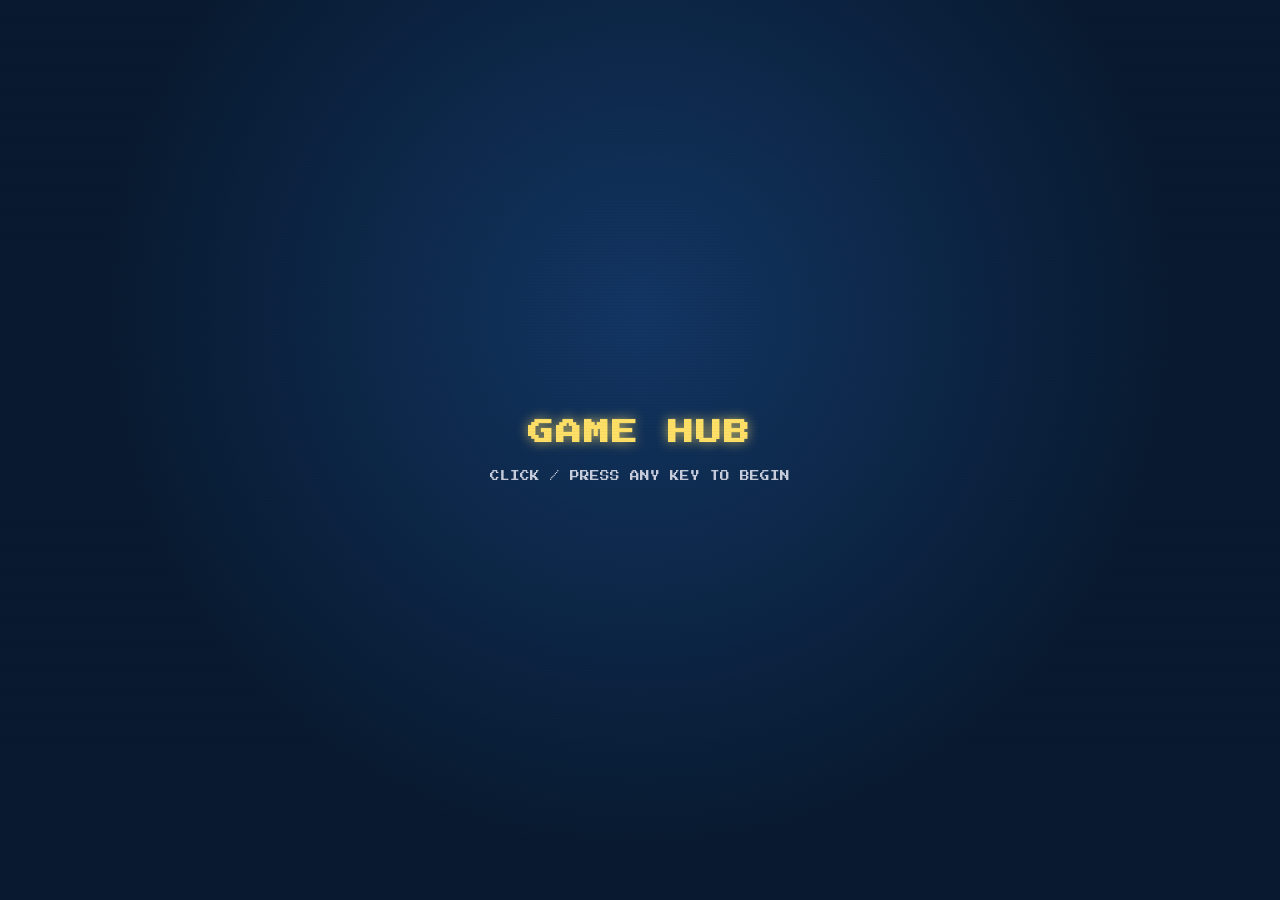
<file: index.html>
<!DOCTYPE html>
<html lang="en">
<head>
    <meta charset="UTF-8">
    <meta name="viewport" content="width=device-width, initial-scale=1.0, maximum-scale=1.0, user-scalable=no">
    <title>GAME HUB</title>
    <link rel="icon" href="data:image/svg+xml,%3Csvg xmlns=%27http://www.w3.org/2000/svg%27 viewBox=%270 0 100 100%27%3E%3Ctext y=%27.9em%27 font-size=%2790%27%3E%F0%9F%95%B9%EF%B8%8F%3C/text%3E%3C/svg%3E">
    <link rel="preconnect" href="https://fonts.googleapis.com">
    <link rel="preconnect" href="https://fonts.gstatic.com" crossorigin>
    <link href="https://fonts.googleapis.com/css2?family=Press+Start+2P&display=swap" rel="stylesheet">
    <link rel="stylesheet" href="style.css?v=10.05">
    <link rel="stylesheet" href="hub.css?v=10.05">
</head>
<body>
    <!-- ═══ ALOITUSGATE (äänilukko auki ennen valikkoa) ═══════════════ -->
    <div id="start-gate" class="hidden">
        <h1>GAME HUB</h1>
        <p class="press-start">CLICK / PRESS ANY KEY TO BEGIN</p>
    </div>

    <!-- ═══ GAME HUB -VALIKKO ═════════════════════════════════════════
         Käyttää hubin omaa valikko-/ohje-CSS:ää (#chaos-menu,
         .chaos-buttons, .chaos-instructions, #instructions-*).
         `chaos-*` on historiallinen nimi, ei katu-/kaaosominaisuus. -->
    <div id="chaos-menu" class="hidden">
        <h1>GAME HUB</h1>
        <p class="chaos-sub">CHOOSE YOUR GAME</p>

        <div class="chaos-buttons">
            <button data-game="bm">BLUE MÄX</button>
            <button data-game="digGame1">DIG GAME</button>
            <button data-game="digGame2">DIG DÄSH</button>
            <button data-game="sinkship">BATTLESHIP</button>
            <button data-game="fruitgame">FRUIT MACHINE</button>
        </div>

        <div class="hub-links">
            <div class="chaos-instructions" id="instructions-link">INSTRUCTIONS</div>
            <div class="chaos-instructions hub-link-static" id="jukebox-link">JUKEBOX / MUSIC SETUP</div>
        </div>

        <button id="topup-btn" class="hub-topup hidden">TOP UP +20</button>

        <!-- Versio näkyy vain päävalikossa (elementti on valikon sisällä). -->
        <div id="version-tag">v10.05</div>

        <!-- ═══ OHJEIKKUNA (valikon päälle) ═══════════════════════════
             Hubin oma CRT-ikkuna ja kirjoitusanimaatio. Teksti luetaan
             #instructions-source:sta. -->
        <div id="instructions-overlay" class="hidden">
            <div id="instructions-panel">
                <div id="instructions-source" class="hidden">
                    <h2>GAME HUB</h2>
                    <p>Pick a game and play. Every game is complete on its own: finish a run, or press the ✕ button to return to the GAME HUB.</p>
                    <p>BLUE MÄX: Fly, dodge, bomb and shoot. Grab the key and land safely.</p>
                    <p>DIG GAME: Dig through one huge world, collect diamonds and find the key.</p>
                    <p>DIG DÄSH: Four levels, four targets. Collect the diamonds and find the key.</p>
                    <p>BATTLESHIP: Place your fleet and sink the enemy fleet before it sinks yours.</p>
                    <p>FRUIT MACHINE: Spin the reels. Match symbols to win coins. One free spin every 120 seconds.</p>
                    <p>JUKEBOX: Music is free. Open JUKEBOX / MUSIC SETUP, pick as many tracks as you like and play them while you play.</p>
                    <p>GO AND PLAY! HAVE FUN!</p>
                </div>
                <div id="instructions-body"></div>
                <div class="ins-hint">TAP SCREEN OR PRESS ESC TO CLOSE</div>
            </div>
        </div>
    </div>

    <!-- ═══ JUKEBOX / MUSIC SETUP (vapaa, ei kolikoita) ═══════════════ -->
    <div id="jukebox-overlay" class="hidden">
        <div id="jukebox-panel">
            <div id="jukebox-head">
                <h2>JUKEBOX</h2>
            </div>
            <div id="jukebox-body">
                <div id="jukebox-list" aria-label="Jukebox tracks"></div>
                <div id="jukebox-side">
                    <img id="juke-cover" alt="" draggable="false" style="visibility:hidden">
                    <div id="juke-now">Nothing playing</div>
                    <div id="juke-pos"></div>
                </div>
            </div>
            <div class="juke-actions">
                <button id="juke-play">▶ PLAY SELECTED</button>
                <button id="juke-skip">SKIP ▶▶</button>
                <button id="juke-stop">■ STOP</button>
                <button id="juke-repeat" class="active" aria-pressed="true">REPEAT [X]</button>
                <button id="juke-close">BACK</button>
            </div>
        </div>
    </div>

    <!-- ═══ PELI-IFRAME (pelit avautuvat tähän) ═════════════════════ -->
    <div id="game-iframe-overlay">
        <button id="iframe-close-btn" title="Back to GAME HUB">✕</button>
        <iframe src="" allow="autoplay"></iframe>
    </div>

    <script src="jukebox/tracks.js?v=10.05"></script>
    <script src="audio.js?v=10.05"></script>
    <script src="gamehub.js?v=10.05"></script>
</body>
</html>
</file>
<file: hub.css>
/* ═══════════════════════════════════════════════════════════
   hub.css – GAME HUB: hubin omat tyylit

   style.css on hubin oma CRT-teema (valikko, gate, ohjeikkuna,
   iframe-overlay, scanlinet). Tässä tiedostossa ovat vain hubin omat
   osat: linkit, kukkarorivi, top-up ja jukebox-overlay.
   `chaos-*`-luokat ovat historiallisia nimiä, eivät katu-/kaaosominaisuus.
   ═══════════════════════════════════════════════════════════ */

/* ── Menu-näytöt 1–2: tummansininen tausta ────────────────
   Pelit ovat omissa iframeissaan, joten tämä ei vaikuta niihin.
   AI CHAOS STREETissa vastaava tausta on musta. */
#start-gate,
#chaos-menu {
    background:
        radial-gradient(circle at 50% 35%, rgba(32, 92, 170, 0.42) 0%, rgba(6, 18, 35, 0) 62%),
        #081a30;
}

/* ── Valikon linkit (INSTRUCTIONS + JUKEBOX) ─────────────── */
.hub-links {
    display: flex;
    flex-direction: column;
    align-items: center;
    gap: 12px;
    margin-top: -2px;
    transition: opacity 1.6s ease-out;
}
.hub-links .chaos-instructions {
    margin-top: 0;
}
/* INSTRUCTIONS vilkkuu kuten muut valikon linkit; jukebox-linkki pysyy
   rauhallisena, ettei kaksi vilkkuvaa riviä kilpaile keskenään. */
#jukebox-link {
    animation: none;
    opacity: 1;
    color: #d8b34a;
}
/* Vahvempi selektori kuin #chaos-menu .chaos-instructions (margin-top -6px). */
#chaos-menu .hub-links #jukebox-link {
    margin-top: 16px;   /* yksi tyhjä riviväli INSTRUCTIONSin alle */
}
#chaos-menu .hub-link-static {
    animation: none;
    opacity: 1;
}
#jukebox-link:hover,
#jukebox-link:active {
    color: #ffe066;
    text-shadow: 0 0 8px rgba(255, 224, 102, 0.55);
}

/* ── Top-up (vain kun saldo on 0) ───────────────────────── */
.hub-topup {
    font-family: 'Press Start 2P', 'Courier New', monospace;
    font-size: 0.46rem;
    letter-spacing: 1px;
    padding: 9px 12px;
    color: #ffb3b3;
    background: #3a1010;
    border: 2px solid #e03a3a;
    border-radius: 4px;
    cursor: pointer;
    -webkit-tap-highlight-color: transparent;
    touch-action: manipulation;
    transition: background 0.15s, color 0.15s, border-color 0.15s;
}
.hub-topup:hover,
.hub-topup:active {
    background: #571616;
    color: #fff;
    border-color: #ff6b6b;
}

/* Valinnan jälkeen koko valikko himmenee – myös hubin omat rivit. */
#chaos-menu.faded .hub-links,
#chaos-menu.faded .hub-topup {
    opacity: 0;
}

/* ── JUKEBOX-OVERLAY ────────────────────────────────────── */
#jukebox-overlay {
    position: fixed;
    inset: 0;
    z-index: 9300;                 /* ohjeikkunan (9200) yläpuolella */
    display: flex;
    align-items: center;
    justify-content: center;
    padding: 12px;
    background: rgba(0, 0, 0, 0.88);
    -webkit-tap-highlight-color: transparent;
}

#jukebox-panel {
    width: min(760px, 96vw);
    max-height: 94dvh;
    display: flex;
    flex-direction: column;
    padding: 14px;
    background: #0b0c12;
    border: 2px solid #3a3f55;
    border-radius: 6px;
    box-shadow: 0 0 0 3px #000, 0 0 30px rgba(255, 224, 102, 0.18);
    color: #e8e8e8;
    font-family: 'Press Start 2P', 'Courier New', monospace;
}

#jukebox-head h2 {
    font-size: 0.9rem;
    color: #ffe066;
    text-align: center;
    letter-spacing: 2px;
    text-shadow: 0 0 10px rgba(255, 224, 102, 0.5);
}
#jukebox-body {
    display: flex;
    gap: 12px;
    flex: 1;
    min-height: 0;
    margin-top: 12px;
}

#jukebox-list {
    flex: 1;
    min-height: 0;
    overflow-y: auto;
    display: flex;
    flex-direction: column;
    gap: 6px;
    padding-right: 4px;
}

.juke-row {
    display: grid;
    grid-template-columns: 26px 40px 1fr auto;
    align-items: center;
    gap: 8px;
    padding: 7px 8px;
    background: #14161f;
    border: 1px solid #2c3045;
    border-radius: 4px;
    cursor: pointer;
    transition: background 0.12s, border-color 0.12s;
}
.juke-row:hover,
.juke-row.selected {
    background: #22263a;
    border-color: #ffe066;
}
.juke-row input {
    width: 18px;
    height: 18px;
    accent-color: #ffe066;
    cursor: pointer;
}
.juke-thumb {
    width: 40px;
    height: 40px;
    border-radius: 3px;
    background-color: #000;
    background-size: cover;
    background-position: center;
    background-repeat: no-repeat;
}
.juke-title {
    font-size: 0.5rem;
    line-height: 1.55;
    color: #e8e8e8;
    overflow-wrap: anywhere;
}
.juke-dur {
    font-size: 0.4rem;
    color: #9aa0b5;
    white-space: nowrap;
}

#jukebox-side {
    width: 190px;
    flex: 0 0 190px;
    display: flex;
    flex-direction: column;
    align-items: center;
    gap: 8px;
    text-align: center;
}
#juke-cover {
    width: 160px;
    height: 160px;
    object-fit: cover;
    border: 2px solid #3a3f55;
    border-radius: 4px;
    background: #000;
}
#juke-cover.empty { opacity: 0.25; }
#juke-now {
    font-size: 0.48rem;
    line-height: 1.7;
    color: #ffe066;
    overflow-wrap: anywhere;
}
#juke-pos {
    font-size: 0.4rem;
    color: #9aa0b5;
}

.juke-actions {
    display: flex;
    flex-wrap: wrap;
    gap: 8px;
    justify-content: center;
    margin-top: 12px;
}
.juke-actions button {
    font-family: 'Press Start 2P', 'Courier New', monospace;
    font-size: 0.5rem;
    padding: 10px 12px;
    color: #e8e8e8;
    background: #14161f;
    border: 2px solid #3a3f55;
    border-radius: 4px;
    cursor: pointer;
    -webkit-tap-highlight-color: transparent;
    touch-action: manipulation;
    transition: background 0.12s, border-color 0.12s, color 0.12s;
}
.juke-actions button:hover,
.juke-actions button:active {
    background: #22263a;
    border-color: #ffe066;
    color: #ffe066;
}
#juke-play {
    border-color: #ffe066;
    color: #ffe066;
}
#juke-stop {
    border-color: #e03a3a;
    color: #ffb3b3;
}
#juke-skip {
    border-color: #8fa0ff;
}
#juke-repeat.active {
    background: #2a2612;
    border-color: #ffe066;
    color: #ffe066;
}
.juke-actions button:disabled {
    opacity: 0.35;
    cursor: default;
}
#juke-close {
    border-color: #9aa0b5;
}

/* ── Mobiili: lista täyttää ruudun, kansi pieneksi ──────── */
@media (max-width: 600px) {
    #jukebox-panel {
        width: 100%;
        max-height: 96dvh;
        padding: 10px;
    }
    #jukebox-head h2 { font-size: 0.78rem; }
    #jukebox-body {
        flex-direction: column;
        gap: 8px;
        margin-top: 8px;
    }
    #jukebox-side {
        width: 100%;
        flex: 0 0 auto;
        flex-direction: row;
        text-align: left;
        justify-content: flex-start;
        gap: 10px;
    }
    #juke-cover { width: 64px; height: 64px; flex: 0 0 64px; }
    #juke-now { font-size: 0.44rem; }
    #juke-pos { display: none; }
    #jukebox-list { max-height: 48dvh; }
    .juke-row {
        grid-template-columns: 24px 34px 1fr;
        gap: 6px;
        padding: 6px;
    }
    .juke-thumb { width: 34px; height: 34px; }
    .juke-title { font-size: 0.46rem; }
    .juke-dur { display: none; }
    .juke-actions button {
        flex: 1 1 30%;
        font-size: 0.38rem;
        padding: 9px 2px;
        white-space: nowrap;
    }
}

/* ── Matala vaakakuva: kaikki samalle riville ───────────── */
@media (orientation: landscape) and (max-height: 500px) {
    #jukebox-panel { max-height: 98dvh; padding: 8px; }
    #jukebox-head h2 { font-size: 0.7rem; }
    #jukebox-body { flex-direction: row; margin-top: 8px; }
    #jukebox-side { width: 140px; flex: 0 0 140px; }
    #juke-cover { width: 110px; height: 110px; }
    #jukebox-list { max-height: 62dvh; }
    .juke-actions { margin-top: 8px; }
}

/* ── Pieni puhelin: tiiviimpi valikko, ei pienempiä fontteja ── */
@media (max-width: 480px) {
    #chaos-menu { gap: 14px; }
    .hub-links { gap: 9px; }
    #chaos-menu .chaos-buttons { gap: 10px; }
    #chaos-menu .chaos-buttons button { padding: 12px 8px; }
}
</file>
<file: style.css>
/* ═══════════════════════════════════════════════════════════
   style.css – GAME HUB (hubin oma CRT-teema)
   CRT/Retro-teema, pikselityyli, tumma tunnelma.
   `chaos-*`-luokat ovat historiallisia nimiä, eivät katu-/kaaosominaisuus.
   ═══════════════════════════════════════════════════════════ */

/* ── Perustyylit ──────────────────────────────────────── */
*, *::before, *::after {
    margin: 0;
    padding: 0;
    box-sizing: border-box;
}

html, body {
    width: 100%;
    height: 100%;
    overflow: hidden;
    background: #0a0a0a;
    font-family: 'Press Start 2P', 'Courier New', monospace;
    user-select: none;
    -webkit-user-select: none;
    -webkit-tap-highlight-color: transparent;
    touch-action: none;
    overscroll-behavior: none;
}

/* ── CRT Scanline -efekti ───────────────────────────── */
body::after {
    content: '';
    position: fixed;
    top: 0;
    left: 0;
    width: 100%;
    height: 100%;
    pointer-events: none;
    z-index: 9999;
    background: repeating-linear-gradient(
        0deg,
        rgba(0, 0, 0, 0.03) 0px,
        rgba(0, 0, 0, 0.03) 1px,
        transparent 1px,
        transparent 3px
    );
}

/* ── Päänäkymä ───────────────────────────────────────── */
#game-wrapper {
    position: relative;
    width: 100%;
    height: 100%;
    display: flex;
    flex-direction: column;
    align-items: center;
    justify-content: center;
}

#game-canvas {
    display: block;
    image-rendering: pixelated;
    image-rendering: crisp-edges;
    border: 3px solid #1a1a3e;
    box-shadow:
        0 0 30px rgba(100, 50, 200, 0.3),
        inset 0 0 60px rgba(0, 0, 0, 0.5);
    border-radius: 4px;
    outline: none;
}

/* ── Palkki yläreunassa ──────────────────────────────── */
#hud-bar {
    text-align: center;
    width: 100%;
    max-width: 800px;
    padding: 3px 16px;
    margin-bottom: 4px;
    background: rgba(10, 10, 30, 0.85);
    border: 1px solid #1a1a3e;
    border-radius: 4px;
    font-size: 0.48rem;
    color: #5a5a7a;
    letter-spacing: 0.5px;
}

/* ── Pelialue (canvas + ohjaimet) ───────────────────── */
#game-area {
    display: flex;
    flex-direction: column;
    align-items: center;
    gap: 8px;
}

#touch-row {
    display: none;
    flex-direction: row;
    gap: 20px;
    align-items: center;
    justify-content: center;
}

#touch-left, #touch-right {
    display: flex;
    align-items: center;
    justify-content: center;
}

/* JS-pakotettu näkyvyys touch-laitteille */
#touch-row.force-show {
    display: flex !important;
}
.touch-dpad {
    display: grid;
    grid-template-areas:
        '. up .'
        'left . right'
        '. down .';
    gap: 4px;
}

.touch-btn {
    width: 55px;
    height: 55px;
    font-size: 1.4rem;
    background: rgba(22, 33, 62, 0.85);
    border: 2px solid #0f3460;
    color: #ddd;
    border-radius: 8px;
    cursor: pointer;
    display: flex;
    align-items: center;
    justify-content: center;
    transition: all 0.1s;
    -webkit-tap-highlight-color: transparent;
    touch-action: none;
}

.touch-btn:active {
    background: #0f3460;
    transform: scale(0.9);
    border-color: #ffd700;
}

.touch-btn.up    { grid-area: up; }
.touch-btn.down  { grid-area: down; }
.touch-btn.left  { grid-area: left; }
.touch-btn.right { grid-area: right; }

#action-btn {
    width: 52px;
    height: 52px;
    border-radius: 50%;
    background: rgba(22, 33, 62, 0.7);
    border: 2px solid #0f3460;
    color: transparent;
    position: relative;
}
/* Pieni hehku osoittamaan että nappi on aktiivinen */
#action-btn::after {
    content: '';
    position: absolute;
    width: 14px;
    height: 14px;
    border-radius: 50%;
    background: rgba(255, 215, 0, 0.6);
    box-shadow: 0 0 8px rgba(255, 215, 0, 0.4);
}
#action-btn:active {
    background: #0f3460;
    transform: scale(0.9);
    border-color: #ffd700;
}
#action-btn:active::after {
    background: rgba(255, 100, 0, 0.9);
    box-shadow: 0 0 16px rgba(255, 100, 0, 0.7);
}

/* ── Ohjaimet (mobiili) ──────────────────────────────── */
#game-iframe-overlay {
    position: fixed;
    top: 0;
    left: 0;
    width: 100%;
    height: 100%;
    background: #000;
    z-index: 1000;
    display: none;
}

#game-iframe-overlay.active {
    display: block;
}

#game-iframe-overlay iframe {
    width: 100%;
    height: 100%;
    border: none;
}
/* ── Iframe-sulkunappi ───────────────────────────────── */
#iframe-close-btn {
    position: absolute;
    top: 10px;
    right: 10px;
    z-index: 1100;
    width: 44px;
    height: 44px;
    border-radius: 50%;
    background: rgba(180, 30, 30, 0.85);
    border: 2px solid #ff4444;
    color: #fff;
    font-size: 1.4rem;
    cursor: pointer;
    display: flex;
    align-items: center;
    justify-content: center;
    transition: all 0.15s;
    -webkit-tap-highlight-color: transparent;
    touch-action: manipulation;
}
#iframe-close-btn:hover {
    background: #cc0000;
    transform: scale(1.1);
    box-shadow: 0 0 15px rgba(255, 50, 50, 0.5);
}
/* ── Reset-nappi ──────────────────────────────────────── */
/* ── Versionumero ────────────────────────────────────── */
#version-tag {
    position: fixed;
    bottom: 8px;
    right: 12px;
    z-index: 9100;   /* valikon (9000) yläpuolella → näkyy myös alkunäkymässä */
    font-size: 0.5rem;
    font-family: 'Press Start 2P', monospace;
    color: rgba(255, 255, 255, 0.15);
    pointer-events: none;
    letter-spacing: 1px;
    transition: color 0.3s;
}
#version-tag:hover {
    color: rgba(255, 255, 255, 0.4);
}
#reset-btn {
    position: absolute;
    top: 8px;
    right: 8px;
    z-index: 500;
    width: 36px;
    height: 36px;
    border-radius: 50%;
    background: rgba(60, 60, 60, 0.7);
    border: 1px solid #555;
    color: #999;
    font-size: 1rem;
    cursor: pointer;
    display: flex;
    align-items: center;
    justify-content: center;
    transition: all 0.2s;
    -webkit-tap-highlight-color: transparent;
    touch-action: manipulation;
}
#reset-btn:hover {
    background: rgba(180, 40, 40, 0.85);
    border-color: #ff4444;
    color: #fff;
    transform: scale(1.1);
    box-shadow: 0 0 12px rgba(255, 50, 50, 0.4);
}

/* ── Ilmoitus palkki ─────────────────────────────────── */
#notification {
    position: fixed;
    top: 50%;
    left: 50%;
    transform: translate(-50%, -50%);
    background: rgba(22, 33, 62, 0.95);
    border: 2px solid #ffd700;
    border-radius: 10px;
    padding: 16px 32px;
    font-size: 0.7rem;
    color: #ffd700;
    text-align: center;
    z-index: 500;
    opacity: 0;
    pointer-events: none;
    letter-spacing: 1px;
    white-space: pre-line;   /* \n tekstissä = rivinvaihto (esim. Avoinna / Klo 20 - 06) */
}

@keyframes popIn {
    from { transform: translate(-50%, -50%) scale(0.7); opacity: 0; }
    to   { transform: translate(-50%, -50%) scale(1); opacity: 1; }
}

@keyframes fadeOut {
    to { opacity: 0; }
}

/* ── Responsiivisuus ─────────────────────────────────── */
/* Mobiili (pysty + vaaka): ohjaimet overlayna canvaksen päällä */
@media (max-width: 768px), (max-height: 768px) {
    #game-area {
        position: relative;
        flex: 1;
        width: 100%;
        display: flex;
        align-items: center;
        justify-content: flex-start;
    }
    #touch-row {
        position: absolute;
        bottom: 12px;
        left: 12px;
        right: 12px;
        display: flex;
        justify-content: space-between;
        align-items: flex-end;
        pointer-events: none;
        z-index: 10;
        gap: 0;
    }
    #touch-row > * {
        pointer-events: auto;
    }
    .touch-btn {
        opacity: 0.65;
    }
    #hud-bar {
        font-size: 0.4rem;
        padding: 4px 10px;
    }
    #game-canvas {
        border-width: 2px;
    }
    /* ✕-napit: isommat kosketuskohteet mobiilissa (helpompi osua) */
    #reset-btn {
        width: 46px;
        height: 46px;
        font-size: 1.2rem;
    }
    #iframe-close-btn {
        width: 52px;
        height: 52px;
        font-size: 1.6rem;
    }
}

/* Vaakamoodin hienosäätö: ohjaimet keskelle pystysuunnassa, canvas vasemmalle */
@media (orientation: landscape) and (max-height: 768px) {
    #touch-row {
        bottom: auto;
        top: 50%;
        transform: translateY(-50%);
        align-items: center;
    }
    /* Varmistus: action-nappi ja D-pad omille keskipisteilleen */
    #touch-left, #touch-right {
        align-self: center;
    }
    #game-area {
        padding-right: 185px;  /* tilaa D-padille → oikea reuna näkyviin */
        padding-left: 70px;    /* tilaa action-napille vasemmalla */
    }
}

/* Työpöytä: piilota kosketusohjaimet */
@media (min-width: 769px) and (min-height: 769px) {
    #touch-row {
        display: none !important;
    }
}

/* ── Tabletti (kosketus + pysty + leveä näyttö): kadun ohjaimet 2× ──
   pointer: coarse = sormi → PC ja kosketusnäyttöläppäri (pointer: fine),
   puhelin (<769 px) ja vaakamoodi pysyvät täsmälleen ennallaan. Tabletilta
   puuttuu myös mobiili-overlay, joten #touch-row on normaalissa asettelussa
   canvaksen alla ja pelin oma resize-sääntö mittaa rivin korkeuden →
   canvas väistyy automaattisesti (ei erillistä varasuojaa). */
@media (pointer: coarse) and (min-width: 769px) and (orientation: portrait) {
    #touch-row  { gap: 28px; }
    .touch-dpad { gap: 8px; }
    .touch-btn {
        width: 110px;                       /* 55 → 110 = 2× */
        height: 110px;
        font-size: 2.8rem;
        border-width: 3px;
        border-radius: 16px;
    }
    #action-btn { width: 104px; height: 104px; }        /* 52 → 104 = 2× */
    #action-btn::after { width: 28px; height: 28px; }   /* hehku 14 → 28 */
}

/* ═══ GAME HUB -VALIKKO ═══════════════════════════════ */
.hidden { display: none !important; }

#chaos-menu {
    position: fixed;
    inset: 0;
    z-index: 9000;
    display: flex;
    flex-direction: column;
    align-items: center;
    justify-content: center;
    gap: 22px;
    background: #0a0a0a;
    text-align: center;
}

#chaos-menu h1 {
    font-family: 'Press Start 2P', 'Courier New', monospace;
    font-size: 1.6rem;
    color: #ffe066;
    text-shadow: 0 0 12px rgba(255, 224, 102, 0.7);
    letter-spacing: 2px;
    transition: opacity 1.6s ease-out;
}

#chaos-menu .chaos-sub {
    font-size: 0.55rem;
    color: #9aa0b5;
    transition: opacity 1.6s ease-out;
}

#chaos-menu .chaos-buttons {
    display: flex;
    flex-direction: column;
    gap: 12px;
    width: min(320px, 86vw);
    transition: opacity 1.6s ease-out;
}

#chaos-menu .chaos-buttons button {
    font-family: 'Press Start 2P', 'Courier New', monospace;
    font-size: 0.7rem;
    padding: 14px 10px;
    cursor: pointer;
    color: #e8e8e8;
    background: #14161f;
    border: 2px solid #3a3f55;
    border-radius: 4px;
    transition: background 0.12s, border-color 0.12s, color 0.12s;
}

/* .auto-hover = ohjelmallinen "hover" (automaattinen hover-kierros,
   gamehub.js AUTO_HOVER_*) – sama ulkoasu kuin oikea :hover, joten efekti
   näyttää täsmälleen samalta kuin käyttäjän oma hiiri. */
#chaos-menu .chaos-buttons button:hover,
#chaos-menu .chaos-buttons button:active,
#chaos-menu .chaos-buttons button.auto-hover {
    background: #22263a;
    border-color: #ffe066;
    color: #ffe066;
}

/* ═══: FULL CHAOS -TÄRINÄ ══════════════════════════════════════
   Auto-hoverin viimeinen askel: viimeinen nappi jää päälle 2 s
   (gamehub.js AUTO_HOVER_HOLD_MS) ja koko valikkonäyttö tärisee saman
   ajan. Voimakkuus
   2–4 px vaakavärinä + pieni pystysuunta. Tahti on tasaisen nopea koko
   pidon ajan: 2,5 % askel = 50 ms ≈ 20 värähdystä sekunnissa (aiempi 4–8 %
   eli 80–160 ms tuntui laiskalta, koska askeleet harvenivat loppua kohti).
   Kesto pidettävä samana kuin AUTO_HOVER_HOLD_MS.
   ajetaan kaikilla laitteilla – reduce-motion ei enää estä tärinää.

   Tärinä kohdistuu #chaos-menu:hun (koko ruudun musta kerros) eikä bodyyn:
   transform tekee elementistä fixed-lastensa containing blockin, joten
   valikkokerrokseen kohdistettuna mikään ei pääse heilumaan layoutissa.
   Kerros peittää koko näytön → pelaajasta koko ruutu tärisee. */
#chaos-menu.shaking {
    animation: chaos-shake 2s linear both;
}

@keyframes chaos-shake {
    0%    { transform: translate(0, 0); }
    2.5%  { transform: translate(-4px, 1px); }
    5%    { transform: translate(4px, -1px); }
    7.5%  { transform: translate(-4px, 0); }
    10%   { transform: translate(4px, 2px); }
    12.5% { transform: translate(-3px, -1px); }
    15%   { transform: translate(3px, 0); }
    17.5% { transform: translate(-4px, 1px); }
    20%   { transform: translate(4px, -1px); }
    22.5% { transform: translate(-4px, 0); }
    25%   { transform: translate(4px, 2px); }
    27.5% { transform: translate(-3px, -1px); }
    30%   { transform: translate(3px, 0); }
    32.5% { transform: translate(-4px, 1px); }
    35%   { transform: translate(4px, -1px); }
    37.5% { transform: translate(-4px, 0); }
    40%   { transform: translate(4px, 2px); }
    42.5% { transform: translate(-3px, -1px); }
    45%   { transform: translate(3px, 0); }
    47.5% { transform: translate(-4px, 1px); }
    50%   { transform: translate(4px, -1px); }
    52.5% { transform: translate(-4px, 0); }
    55%   { transform: translate(4px, 2px); }
    57.5% { transform: translate(-3px, -1px); }
    60%   { transform: translate(3px, 0); }
    62.5% { transform: translate(-4px, 1px); }
    65%   { transform: translate(4px, -1px); }
    67.5% { transform: translate(-4px, 0); }
    70%   { transform: translate(4px, 2px); }
    72.5% { transform: translate(-3px, -1px); }
    75%   { transform: translate(3px, 0); }
    77.5% { transform: translate(-4px, 1px); }
    80%   { transform: translate(4px, -1px); }
    82.5% { transform: translate(-4px, 0); }
    85%   { transform: translate(4px, 2px); }
    87.5% { transform: translate(-3px, -1px); }
    90%   { transform: translate(3px, 0); }
    92.5% { transform: translate(-4px, 1px); }
    95%   { transform: translate(4px, -1px); }
    97.5% { transform: translate(-2px, 0); }
    100%  { transform: translate(0, 0); }
}

/* tärinä ajetaan kaikilla laitteilla myös reduce-motionissa –
   sama linjaus kuin pelin canvas-tärinässä (BAD/FULL, meteoriitti, kolari)
   ja INSTRUCTIONS-vilkuissa. HUOM: ohjeikkunan oma
   reduce-motion-lohko on edelleen alempana. */

/* valinnan jälkeen tekstit haihtuvat pois ennen pelin alkua */
#chaos-menu.faded h1,
#chaos-menu.faded .chaos-sub,
#chaos-menu.faded .chaos-buttons,
#chaos-menu.faded .chaos-instructions {
    opacity: 0;
}

/* mobiilin vaakakuva – napit riviin, jotta koko valikko mahtuu matalaan näyttöön */
@media (orientation: landscape) and (max-height: 500px) {
    #chaos-menu { gap: 12px; }
    #chaos-menu h1 { font-size: 1.1rem; }
    #chaos-menu .chaos-sub { font-size: 0.45rem; }
    #chaos-menu .chaos-buttons {
        flex-direction: row;
        flex-wrap: wrap;
        justify-content: center;
        gap: 8px;
        width: min(560px, 94vw);
    }
    #chaos-menu .chaos-buttons button {
        font-size: 0.55rem;
        padding: 10px 8px;
        flex: 0 1 auto;
        min-width: 30%;
    }
}

/* ═══ ALOITUSGATE (äänilukko auki ennen chaos-valikkoa) ═══ */
#start-gate {
    position: fixed;
    inset: 0;
    z-index: 9100;
    display: flex;
    flex-direction: column;
    align-items: center;
    justify-content: center;
    gap: 26px;
    background: #0a0a0a;
    text-align: center;
    cursor: pointer;
}

#start-gate h1 {
    font-family: 'Press Start 2P', 'Courier New', monospace;
    font-size: 1.6rem;
    color: #ffe066;
    text-shadow: 0 0 12px rgba(255, 224, 102, 0.7);
    letter-spacing: 2px;
    transition: opacity 1.6s ease-out;
}

#start-gate .press-start {
    font-family: 'Press Start 2P', 'Courier New', monospace;
    font-size: 0.6rem;
    color: #c9cede;
    animation: gate-blink 1.1s steps(2, start) infinite;
    transition: opacity 1.6s ease-out;
}

/* napautuksen jälkeen tekstit haihtuvat pois 2 s viiveen aikana */
#start-gate.faded h1,
#start-gate.faded .press-start {
    opacity: 0;
}
#start-gate.faded .press-start {
    animation: none;
}

@keyframes gate-blink {
    0%, 60% { opacity: 1; }
    61%, 100% { opacity: 0.15; }
}


/* ═══ OHJEIKKUNA ═══════════════════════════════════════════════
   Valikon lopussa pieni punainen INSTRUCTIONS-teksti → avaa CRT-ikkunan.
   Ikkuna on #chaos-menu:n sisällä (perii valikon "hidden"in, ei vuoda
   valikon ulkopuolelle). Avaus 1 s, teksti kirjoitetaan merkki merkiltä,
   sulku 2 s. Ajoitusnupit ovat gamehub.js:ssä (INS_*), animaatiot tässä. */

/* Valintateksti: pelkkä teksti, ei laatikkoa */
#chaos-menu .chaos-instructions {
    font-family: 'Press Start 2P', 'Courier New', monospace;
    font-size: 0.5rem;
    letter-spacing: 1px;
    color: #e03a3a;
    cursor: pointer;
    margin-top: -6px;
    /* HUOM: opacity EI ole tässä transitionissa. Aktiivinen transitio
       voittaa animaation CSS-kaskadissa → sama property saattoi jäädyttää
       vilkunnan mobiiliselaimissa. Häivytys hoidetaan .faded-säännössä. */
    transition: color 0.15s, text-shadow 0.15s;
    /* Rauhallinen vilkkuminen: hidas, pehmeä hengitys */
    animation: ins-link-blink 2.4s ease-in-out infinite;
    /* Oma compositing-taso: mobiili ei jätä vilkuntaa kesken */
    will-change: opacity;
}
#chaos-menu .chaos-instructions:hover,
#chaos-menu .chaos-instructions:active {
    color: #ff6b6b;
    text-decoration: underline;
    text-shadow: 0 0 8px rgba(255, 80, 80, 0.6);
}

#instructions-overlay {
    position: fixed;
    inset: 0;
    z-index: 9200;                 /* valikon (9000) ja gaten (9100) yläpuolella */
    display: flex;
    align-items: center;
    justify-content: center;
    padding: 16px;
    background: rgba(0, 0, 0, 0.82);
    cursor: pointer;
    animation: ins-backdrop-open 350ms ease-out both;
}
/* Sulku (2 s): taustaverho häviää vasta paneelin romahduksen jälkeen */
#instructions-overlay.ins-closing {
    animation: ins-backdrop-close 2000ms ease-in both;
    pointer-events: none;          /* tuplanapautus ei osu mihinkään */
}
/* Hitaasti vyöryvä scanline koko ikkunan päällä (retro) */
#instructions-overlay::after {
    content: '';
    position: absolute;
    inset: 0;
    pointer-events: none;
    background: repeating-linear-gradient(
        0deg,
        rgba(255, 255, 255, 0.03) 0px,
        rgba(255, 255, 255, 0.03) 1px,
        transparent 1px,
        transparent 6px
    );
    animation: ins-scan 6s linear infinite;
}

#instructions-panel {
    position: relative;
    width: min(560px, 92vw);
    max-height: 86vh;
    overflow-y: auto;
    padding: 18px 16px;
    background: #000;
    border: 3px solid #fff;
    box-shadow: 0 0 0 3px #000, 0 0 26px rgba(255, 255, 255, 0.28);
    color: #ffe066;                             /* keltainen teksti */
    font-family: 'Press Start 2P', 'Courier New', monospace;
    font-size: 0.52rem;
    line-height: 1.9;
    text-align: left;                           /* valikko on center → tämä voittaa */
    animation: ins-panel-open 850ms cubic-bezier(0.2, 0.8, 0.3, 1) 150ms both;
}
#instructions-overlay.ins-closing #instructions-panel {
    animation: ins-panel-close 1100ms ease-in 900ms both;
}
/* CRT:n romahdus: ohut valkoinen viiva välähtää ennen sammumista */
#instructions-panel::before {
    content: '';
    position: absolute;
    left: 0;
    right: 0;
    top: 50%;
    height: 2px;
    background: #fff;
    opacity: 0;
    pointer-events: none;
}
#instructions-overlay.ins-closing #instructions-panel::before {
    animation: ins-flash-line 300ms ease-out 1700ms both;
}

#instructions-body h2.ins-line {
    font-size: 0.62rem;
    letter-spacing: 2px;
    text-align: center;
    color: #ffe066;
    text-shadow: 0 0 10px rgba(255, 224, 102, 0.65);
    margin: 0 0 16px 0;
}
#instructions-body p.ins-line {
    margin: 0 0 12px 0;
}

/* Kirjoituksen kursori (vilkkuva lohko) */
.ins-caret {
    display: inline-block;
    width: 0.55em;
    color: #ffe066;
    animation: ins-blink 0.55s steps(1, end) infinite;
}

/* Sulkuvihje: näkyviin vasta kun teksti on kirjoitettu loppuun */
.ins-hint {
    margin-top: 14px;
    text-align: center;
    font-size: 0.42rem;
    color: #cfcfcf;
    opacity: 0;
    transition: opacity 1.2s ease-out;
}
#instructions-body.ins-done + .ins-hint { opacity: 1; }
#instructions-overlay.ins-closing .ins-hint { opacity: 0; transition: none; }

/* Sulku: rivit katoavat alhaalta ylöspäin nopeana kaskadina */
#instructions-overlay.ins-closing .ins-line {
    animation: ins-line-out 200ms ease-in both;
}
#instructions-overlay.ins-closing .ins-line:nth-last-child(1)  { animation-delay: 0ms; }
#instructions-overlay.ins-closing .ins-line:nth-last-child(2)  { animation-delay: 150ms; }
#instructions-overlay.ins-closing .ins-line:nth-last-child(3)  { animation-delay: 300ms; }
#instructions-overlay.ins-closing .ins-line:nth-last-child(4)  { animation-delay: 450ms; }
#instructions-overlay.ins-closing .ins-line:nth-last-child(5)  { animation-delay: 600ms; }
#instructions-overlay.ins-closing .ins-line:nth-last-child(6)  { animation-delay: 700ms; }
#instructions-overlay.ins-closing .ins-line:nth-last-child(7)  { animation-delay: 800ms; }
#instructions-overlay.ins-closing .ins-line:nth-last-child(8)  { animation-delay: 850ms; }
#instructions-overlay.ins-closing .ins-line:nth-last-child(n+9) { animation-delay: 900ms; }

/* ── Animaatiot ─────────────────────────────────────────────────────── */
@keyframes ins-backdrop-open {
    from { opacity: 0; }
    to   { opacity: 1; }
}
@keyframes ins-backdrop-close {
    0%, 45% { opacity: 1; }
    100%    { opacity: 0; }
}
/* CRT power-on: viiva venyy pystyyn ja välähtää kirkkaana */
@keyframes ins-panel-open {
    0%   { transform: scaleY(0.04) scaleX(0.6); filter: brightness(2.4); }
    55%  { transform: scaleY(1.04) scaleX(1);   filter: brightness(1.5); }
    100% { transform: scaleY(1) scaleX(1);      filter: brightness(1); }
}
/* CRT power-off: venytys vielä hetki, välähdys ja romahdus viivaksi */
@keyframes ins-panel-close {
    0%   { transform: scaleY(1) scaleX(1);        filter: brightness(1); }
    35%  { transform: scaleY(0.92) scaleX(1);     filter: brightness(2.6); }
    100% { transform: scaleY(0.02) scaleX(0.9);   filter: brightness(3.2); opacity: 0; }
}
@keyframes ins-flash-line {
    0%   { opacity: 0; }
    40%  { opacity: 1; }
    100% { opacity: 0; }
}
@keyframes ins-line-out {
    from { opacity: 1; transform: translateY(0); }
    to   { opacity: 0; transform: translateY(-6px); }
}
@keyframes ins-blink {
    0%, 50%      { opacity: 1; }
    50.01%, 100% { opacity: 0; }
}
@keyframes ins-scan {
    from { background-position: 0 0; }
    to   { background-position: 0 6px; }
}

/* Mobiilin vaakakuva: ikkuna mahtuu matalaan näyttöön */
@media (orientation: landscape) and (max-height: 500px) {
    #instructions-panel {
        max-height: 92vh;
        padding: 12px 12px;
        font-size: 0.42rem;
        line-height: 1.75;
    }
    #instructions-body h2.ins-line { font-size: 0.52rem; margin-bottom: 10px; }
    #instructions-body p.ins-line { margin-bottom: 9px; }
    .ins-hint { font-size: 0.36rem; margin-top: 10px; }
    #chaos-menu .chaos-instructions { font-size: 0.44rem; }
}

/* Esteettömyys: liikkeen vähentäminen → teksti näkyy heti, ei efektejä.
   HUOM: rauhallinen opacity-"hengitys" JÄÄ päälle myös tässä tilassa
   sekä INSTRUCTIONS-linkissä että "HAVE FUN!" -tekstissä (ei siis listalla) –
   pelkkä kirkkauden vaihtelu ei aiheuta liikeherkkyyttä, ja moni Android
   raportoi reduce-motionin ollessa "poista animaatiot" -tilassa → vilkunta
   katosi puhelimilla. Ikkunan CRT-efektit ja kirjoitusanimaatio sammuvat
   edelleen. */
@media (prefers-reduced-motion: reduce) {
    #instructions-overlay,
    #instructions-overlay.ins-closing,
    #instructions-panel,
    #instructions-overlay.ins-closing #instructions-panel,
    #instructions-overlay.ins-closing #instructions-panel::before,
    #instructions-overlay.ins-closing .ins-line,
    .ins-caret,
    #instructions-overlay::after {
        animation: none !important;
    }
    #instructions-panel { transform: none; }
    .ins-hint { transition: none; }
}


/* ═══: INSTRUCTIONS-vilkunta, rivivälit ja mobiiliviilaus ═══════ */

/* Rauhallinen vilkunta valikon INSTRUCTIONS-tekstille */
@keyframes ins-link-blink {
    0%, 100% { opacity: 1; }
    50%      { opacity: 0.3; }
}
/* Kun peli on valittu, valikko himmenee (.faded → opacity 0).
   Animaatio ohittaisi sen, joten vilkunta sammutetaan silloin. */
#chaos-menu.faded .chaos-instructions { animation: none; transition: opacity 1.6s ease-out; }

/* Ohjetekstin tyhjä rivi = riviväli (pari tyhjää riviä ennen loppuhuutoa):
   1.9em = täsmälleen yksi tekstirivi (line-height 1.9). */
#instructions-body p.ins-gap {
    height: 1.9em;
    margin: 0;
}

/* Paneeli ei koskaan ylitä näkyvää aluetta – dvh huomioi mobiilin
   osoitepalkin (86vh jää varatieksi vanhoille selaimille). */
#instructions-panel {
    max-width: 100%;
    max-height: 86vh;
    max-height: 86dvh;
}
#instructions-overlay { -webkit-tap-highlight-color: transparent; }

/* Mobiili, pystynäyttö: tiiviimpi laatikko, jotta koko teksti mahtuu */
@media (max-width: 480px) {
    #instructions-panel {
        padding: 14px 12px;
        font-size: 0.5rem;
        line-height: 1.8;
    }
    #instructions-body h2.ins-line { font-size: 0.56rem; margin-bottom: 12px; }
    #instructions-body p.ins-line { margin-bottom: 10px; }
    #instructions-body p.ins-gap { height: 1.8em; }
    .ins-hint { font-size: 0.4rem; margin-top: 10px; }
    #chaos-menu .chaos-instructions { font-size: 0.48rem; }
}

/* Erittäin kapea pystynäyttö (esim. 320 px): tiiviimpi riviväli, jotta
   koko ohje mahtuu kerralla eikä paneelia tarvitse vierittää. */
@media (max-width: 360px) {
    #instructions-panel { padding: 12px 10px; font-size: 0.46rem; line-height: 1.75; }
    #instructions-body h2.ins-line { font-size: 0.52rem; margin-bottom: 10px; }
    #instructions-body p.ins-line { margin-bottom: 8px; }
    #instructions-body p.ins-gap { height: 1.75em; }
    .ins-hint { font-size: 0.36rem; }
}

/* Mobiili, vaakanäyttö (matala ruutu): hieman isompi fontti kuin ennen,
   koska paneeli vierittyy eikä sen tarvitse mahtua kerralla. */
@media (orientation: landscape) and (max-height: 500px) {
    #instructions-panel {
        max-height: 92vh;
        max-height: 92dvh;
        font-size: 0.46rem;
        line-height: 1.8;
    }
    #instructions-body p.ins-gap { height: 1.8em; }
    #instructions-overlay { padding: 10px; }
}


/* ═══: "HAVE FUN!" vilkahtaa kerran kirjoituksen jälkeen ═ */

/* "HAVE FUN!" vilkahtaa kerran heti kun kirjoitus on valmis –
   sama rauhallinen tahti kuin INSTRUCTIONS-tekstillä
   (samat keyframes: 2,4 s ease-in-out, opacity 1 → 0,3 → 1).
   Vain opacity muuttuu → teksti ei siirry mihinkään. */
.ins-fun.ins-blink {
    animation: ins-link-blink 2.4s ease-in-out 350ms 1;
}
</file>
